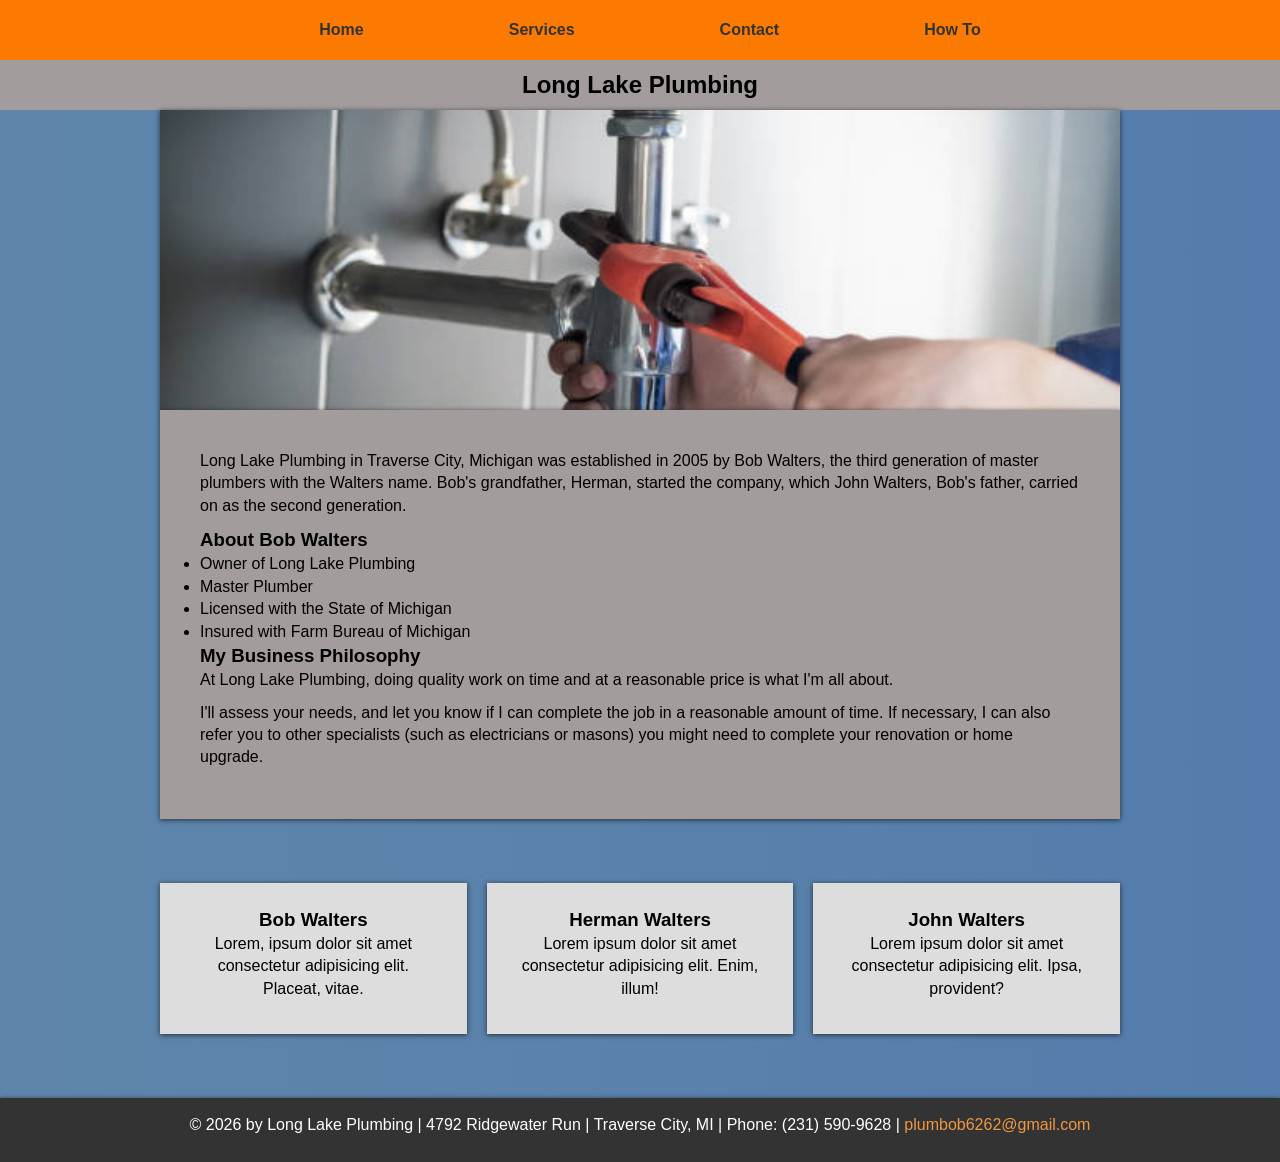
<file: plumbing/index.html>
<!DOCTYPE html>
<html lang="en">
<head>
	<meta charset="utf-8">
	<meta name="viewport" content="width=device-width, initial-scale=1.0">
	<title>Home</title>
	<link rel = "stylesheet" href = "plumbing.css">
</head>
<body>		
	<nav class = "main-nav">
			<ul>
				<li><a href = "index.html">Home</a></li>
				<li><a href = "services.html">Services</a></li>
				<li><a href = "contact.html">Contact</a></li>
				<li><a href = "how-to.html">How To</a></li>
				
			</ul>
	</nav>

	<div class="title">
	<h2>Long Lake Plumbing</h2>
	</div>

		<!-- Top container -->
		<div class = "top-container">
			<!-- Background image for this DIV will display here.. -->
		</div>
		
		<div class="content">
			
			<p>Long Lake Plumbing in Traverse City, Michigan  was established in 2005 by Bob Walters, the third generation of master plumbers with the Walters name.  Bob's grandfather, Herman, started the company, which John Walters, Bob's father, carried on as the second generation.</p>

			<h3>About Bob Walters</h3>
			<ul id="content-list">
				<li>Owner of Long Lake Plumbing</li>
				<li>Master Plumber</li>
				<li>Licensed with the State of Michigan</li>
				<li>Insured with Farm Bureau of Michigan</li>
			</ul>
			
			<h3>My Business Philosophy</h3>
			<p>At Long Lake Plumbing, doing quality work on time and at a reasonable price is what I'm all about.</p>
			<p>I'll assess your needs, and let you know if I can complete the job in a reasonable amount of time.  If necessary, I
can also refer you to other specialists (such as electricians or masons) you might need to complete your renovation or home upgrade.</p>
			
		</div>

	<!-- possible use for images for plumbers -->
	<div class = "wrapper">

		<!-- Sandwiches section -->
		<section class = "boxes">
			<div class = "box">
				<h3>Bob Walters</h3>
				<p>Lorem, ipsum dolor sit amet consectetur adipisicing elit. Placeat, vitae.</p>
			</div>
			<div class = "box">
				<h3>Herman Walters</h3>
				<p>Lorem ipsum dolor sit amet consectetur adipisicing elit. Enim, illum!</p>
			</div>
			<div class = "box">
				<h3>John Walters</h3>
				<p>Lorem ipsum dolor sit amet consectetur adipisicing elit. Ipsa, provident?</p>
			</div>
		</section>
		

	</div><!-- End wrapper DIV -->
			<footer>
			<p>&copy; 2026 by Long Lake Plumbing | 4792 Ridgewater Run | Traverse City, MI  |  Phone: (231) 590-9628  |  <a href="mailto:plumbob6262@gmail.com">plumbob6262@gmail.com</a></p>
		</footer>
</body>
</html>
</file>
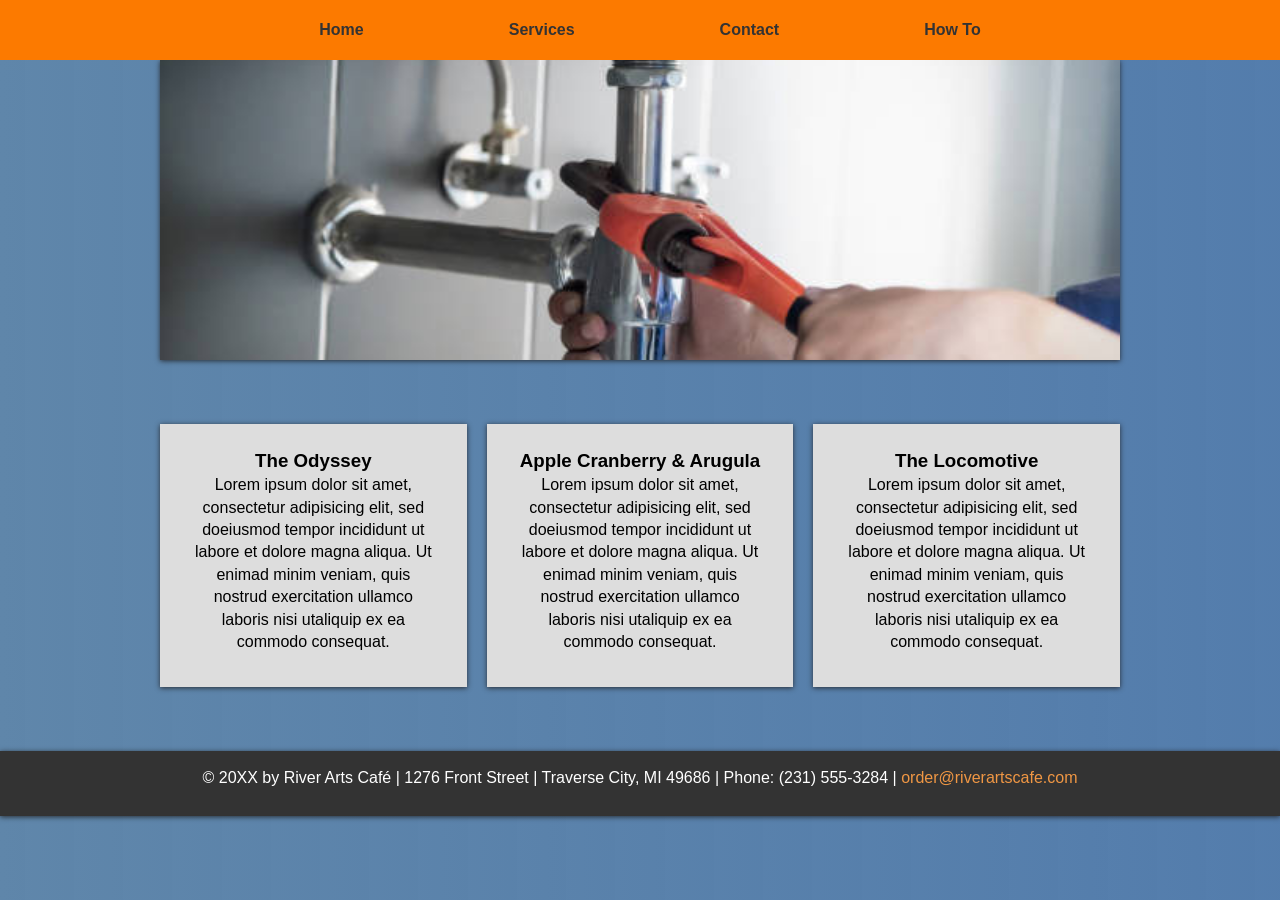
<file: plumbing/contact.html>
<!DOCTYPE html>
<html lang="en">
<head>
	<meta charset="utf-8">
	<meta name="viewport" content="width=device-width, initial-scale=1.0">
	<title>About</title>
	<link rel = "stylesheet" href = "plumbing.css">
</head>
<body>		
	<nav class = "main-nav">
			<ul>
				<li><a href = "index.html">Home</a></li>
				<li><a href = "services.html">Services</a></li>
				<li><a href = "contact.html">Contact</a></li>
				<li><a href = "how-to.html">How To</a></li>
			</ul>
	</nav>
		<!-- Top container -->
		<div class = "top-container">
			<!-- Background image for this DIV will display here.. -->
		</div>
		
	<div class = "wrapper">

		<!-- Sandwiches section -->
		<section class = "boxes">
			<div class = "box">
				<h3>The Odyssey</h3>
				<p>Lorem ipsum dolor sit amet, consectetur adipisicing elit, sed doeiusmod tempor incididunt ut labore et dolore magna aliqua. Ut enimad minim veniam, quis nostrud exercitation ullamco laboris nisi utaliquip ex ea commodo consequat.</p>
			</div>
			<div class = "box">
				<h3>Apple Cranberry &amp; Arugula</h3>
				<p>Lorem ipsum dolor sit amet, consectetur adipisicing elit, sed doeiusmod tempor incididunt ut labore et dolore magna aliqua. Ut enimad minim veniam, quis nostrud exercitation ullamco laboris nisi utaliquip ex ea commodo consequat.</p>
			</div>
			<div class = "box">
				<h3>The Locomotive</h3>
				<p>Lorem ipsum dolor sit amet, consectetur adipisicing elit, sed doeiusmod tempor incididunt ut labore et dolore magna aliqua. Ut enimad minim veniam, quis nostrud exercitation ullamco laboris nisi utaliquip ex ea commodo consequat.</p>
			</div>
		</section>
		

	</div><!-- End wrapper DIV -->
			<footer>
			<p>&copy; 20XX by River Arts Caf&eacute; | 1276 Front Street | Traverse City, MI 49686 |  Phone: (231) 555-3284  |  <a href="mailto:order@riverartscafe.com">order@riverartscafe.com</a></p>
		</footer>
</body>
</html>
</file>
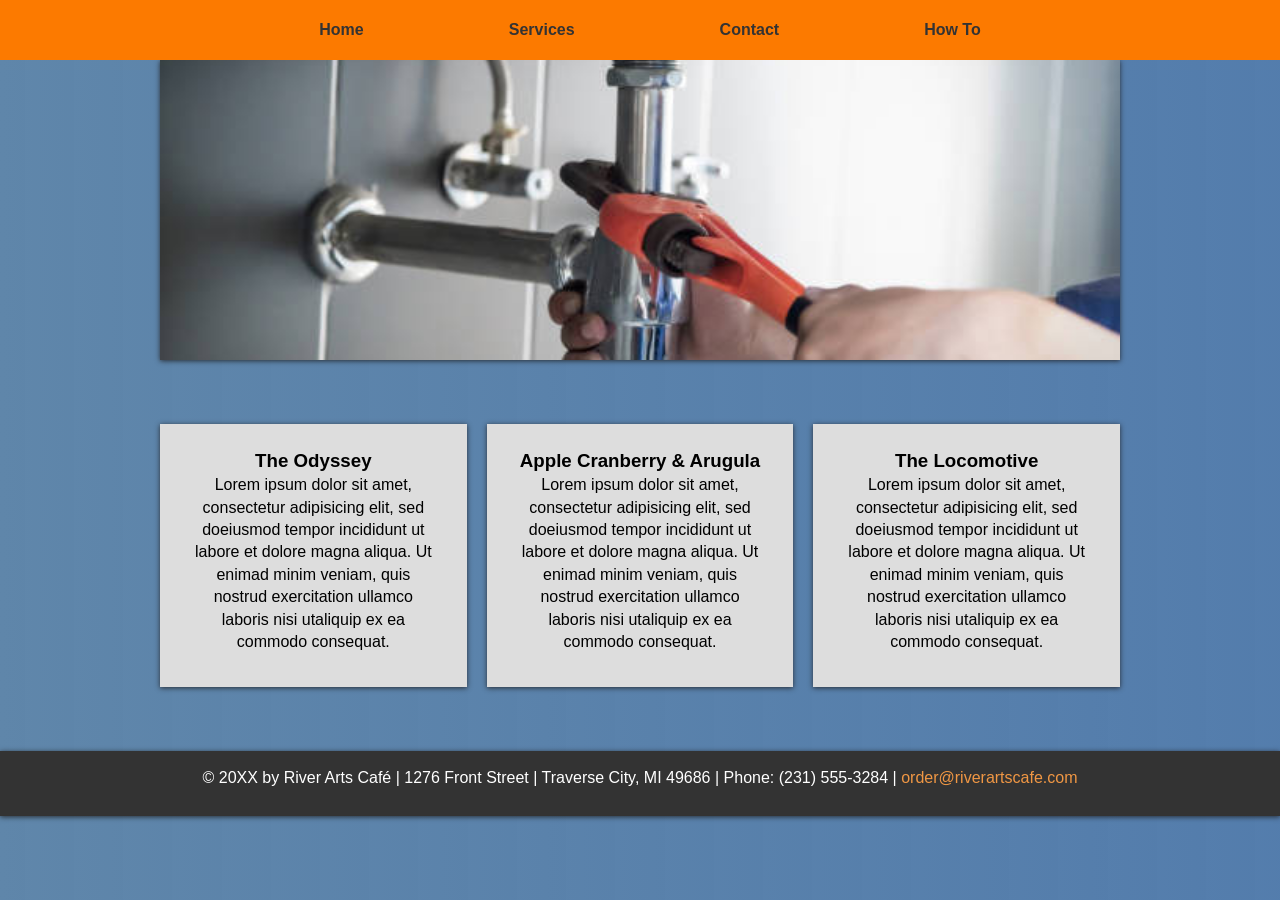
<file: plumbing/how-to.html>
<!DOCTYPE html>
<html lang="en">
<head>
	<meta charset="utf-8">
	<meta name="viewport" content="width=device-width, initial-scale=1.0">
	<title>Gallery</title>
	<link rel = "stylesheet" href = "plumbing.css">
</head>
<body>		
	<nav class = "main-nav">
			<ul>
				<li><a href = "index.html">Home</a></li>
				<li><a href = "services.html">Services</a></li>
				<li><a href = "contact.html">Contact</a></li>
				<li><a href = "how-to.html">How To</a></li>
			</ul>
	</nav>
		<!-- Top container -->
		<div class = "top-container">
			<!-- Background image for this DIV will display here.. -->
		</div>
		
	<div class = "wrapper">

		<!-- Sandwiches section -->
		<section class = "boxes">
			<div class = "box">
				<h3>The Odyssey</h3>
				<p>Lorem ipsum dolor sit amet, consectetur adipisicing elit, sed doeiusmod tempor incididunt ut labore et dolore magna aliqua. Ut enimad minim veniam, quis nostrud exercitation ullamco laboris nisi utaliquip ex ea commodo consequat.</p>
			</div>
			<div class = "box">
				<h3>Apple Cranberry &amp; Arugula</h3>
				<p>Lorem ipsum dolor sit amet, consectetur adipisicing elit, sed doeiusmod tempor incididunt ut labore et dolore magna aliqua. Ut enimad minim veniam, quis nostrud exercitation ullamco laboris nisi utaliquip ex ea commodo consequat.</p>
			</div>
			<div class = "box">
				<h3>The Locomotive</h3>
				<p>Lorem ipsum dolor sit amet, consectetur adipisicing elit, sed doeiusmod tempor incididunt ut labore et dolore magna aliqua. Ut enimad minim veniam, quis nostrud exercitation ullamco laboris nisi utaliquip ex ea commodo consequat.</p>
			</div>
		</section>
		

	</div><!-- End wrapper DIV -->
			<footer>
			<p>&copy; 20XX by River Arts Caf&eacute; | 1276 Front Street | Traverse City, MI 49686 |  Phone: (231) 555-3284  |  <a href="mailto:order@riverartscafe.com">order@riverartscafe.com</a></p>
		</footer>
</body>
</html>
</file>
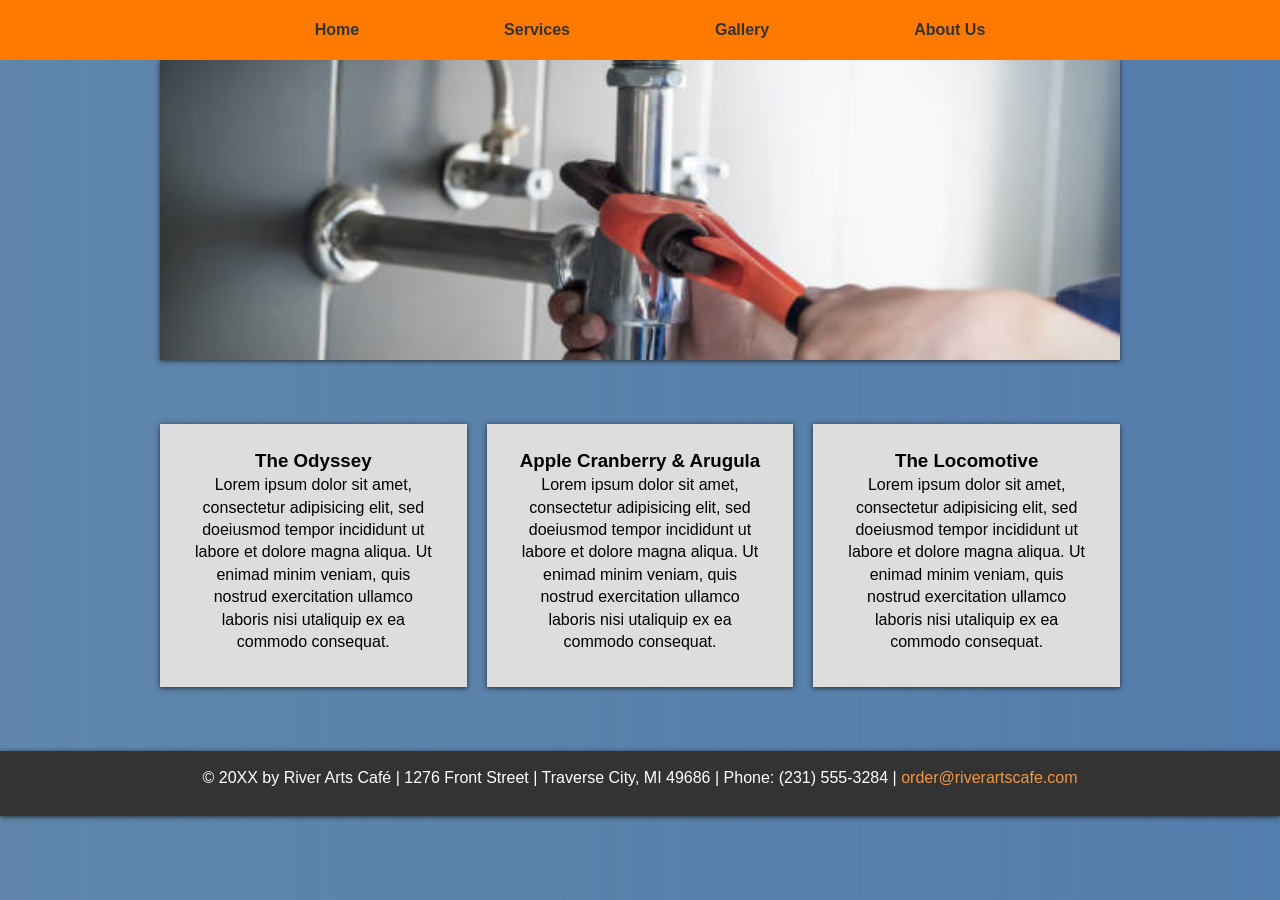
<file: plumbing/services.html>
<!DOCTYPE html>
<html lang="en">
<head>
	<meta charset="utf-8">
	<meta name="viewport" content="width=device-width, initial-scale=1.0">
	<title>Services</title>
	<link rel = "stylesheet" href = "plumbing.css">
</head>
<body>		
	<nav class = "main-nav">
			<ul>
				<li><a href = "index.html">Home</a></li>
				<li><a href = "#">Services</a></li>
				<li><a href = "gallery.html">Gallery</a></li>
				<li><a href = "about.html">About Us</a></li>
			</ul>
	</nav>
		<!-- Top container -->
		<div class = "top-container">
			<!-- Background image for this DIV will display here.. -->
		</div>
		
	<div class = "wrapper">

		<!-- Sandwiches section -->
		<section class = "boxes">
			<div class = "box">
				<h3>The Odyssey</h3>
				<p>Lorem ipsum dolor sit amet, consectetur adipisicing elit, sed doeiusmod tempor incididunt ut labore et dolore magna aliqua. Ut enimad minim veniam, quis nostrud exercitation ullamco laboris nisi utaliquip ex ea commodo consequat.</p>
			</div>
			<div class = "box">
				<h3>Apple Cranberry &amp; Arugula</h3>
				<p>Lorem ipsum dolor sit amet, consectetur adipisicing elit, sed doeiusmod tempor incididunt ut labore et dolore magna aliqua. Ut enimad minim veniam, quis nostrud exercitation ullamco laboris nisi utaliquip ex ea commodo consequat.</p>
			</div>
			<div class = "box">
				<h3>The Locomotive</h3>
				<p>Lorem ipsum dolor sit amet, consectetur adipisicing elit, sed doeiusmod tempor incididunt ut labore et dolore magna aliqua. Ut enimad minim veniam, quis nostrud exercitation ullamco laboris nisi utaliquip ex ea commodo consequat.</p>
			</div>
		</section>
		

	</div><!-- End wrapper DIV -->
			<footer>
			<p>&copy; 20XX by River Arts Caf&eacute; | 1276 Front Street | Traverse City, MI 49686 |  Phone: (231) 555-3284  |  <a href="mailto:order@riverartscafe.com">order@riverartscafe.com</a></p>
		</footer>
</body>
</html>
</file>
<file: plumbing/plumbing.css>
* {
	padding: 0;
	margin: 0;
	box-sizing: border-box;
}

:root{
	--primary: #ddd;
	--dark: #333;
	--light: #fff;
	/* --dark-grey: linear-gradient(to right, rgba(122, 89, 89, 0.897), rgb(143, 76, 76)); */
	--dark-grey: linear-gradient(to right, rgba(95, 134, 170), rgb(64, 110, 163, 0.897));
	--very-light-grey: rgb(163, 156, 156);

	--black: #000;
	--orange: #f09744;
	--orange-red: #fc7a00;
	--shadow: 0 1px 5px rgba(26, 24, 24, 0.8);
	--steelblue: rgb(36, 83, 145);
}

html{
	box-sizing: border-box; /* If padding is used, won't affect width of the element */
	font-family: Arial, Helvetica, sans-serif;
	color: var(--black);
}

body {
	background: var(--dark-grey);
	margin: 0;
	line-height: 1.4;
}

.wrapper {
	display: grid;
	gap: 20px;
	margin: 5% auto;
	width: 75%;
}


.main-nav {
	width: 100%;
	height: 60px;
	background-color: var(--orange-red);
	display: flex;
	align-items:center;
	justify-content: center;
	position: sticky;
	top: 0;
	z-index: 1000;
	/* border-bottom: solid black 2px; */
}

.main-nav ul {
	display: flex;
	list-style: none;
	margin: 0;
	padding: 0;
	justify-content:center;
	flex-wrap:wrap;
	gap: 5px;
}


.main-nav li a {
	text-decoration: none;
	color: #333;
	font-weight: bold;
	/* padding: 20px 80px 19px 80px; */
	padding: 20px 60px 20px 80px;
	/* border-radius: 5px; */
	transition: 0.3s;
	height: 100%;
	
}


.main-nav li a:hover {
	color: var(--light);
	background-color: var(--steelblue);
	border: none;
}

.title {
	text-align: center;
	background-color: var(--very-light-grey);
	height: 50px;
	align-content: center;

}





.top-container {
    background-image: url(images/wrench-metal-pipe.jpg);
    background-repeat: no-repeat;
    background-size: cover;
    background-position: center;
    justify-items: center;
	min-height: 300px;
	display: grid;
	grid-template-rows: repeat(auto-fit, minmax(200px, 1fr));
	width: 75%;
	margin: auto;
	box-shadow: var(--shadow);
	
}

.content {
	width: 75%;
	/* background-color: var(--mocha); */
	background-color: var(--very-light-grey);
	padding: 40px;
	margin: auto;
	box-shadow: var(--shadow);
}

p {margin-bottom:10px;};
h3 {margin: 20px}
/* Boxes */
.boxes {
	display: grid;
	gap: 20px;
	grid-template-columns: repeat(auto-fit, minmax(200px, 1fr));
}

.box {
	background: var(--primary);
	text-align: center;
	padding: 1.5rem 2rem;
	box-shadow: var(--shadow);
}

footer {
	grid-area: footer;
	margin-top: 2rem;
	background: var(--dark);
	color: var(--light);
	text-align: center;
	padding: 1rem;
	grid-template-columns: repeat(auto-fit, minmax(200px, 1fr));
	box-shadow: var(--shadow);
}

footer a:link {
  color: var(--orange);
  background-color: transparent;
  text-decoration: none;
}

footer a:visited {
  color: purple;
  background-color: transparent;
  text-decoration: none;
}

footer a:hover {
  color: var(--green);
  background-color: transparent;
  text-decoration: none;
}

footer a:active {
  color: yellow;
  background-color: transparent;
  text-decoration: none;
}

/* Media Query */
@media (max-width: 700px){
	
	.main-nav ul {
		grid-template-columns: 1fr;
	}
}
</file>
